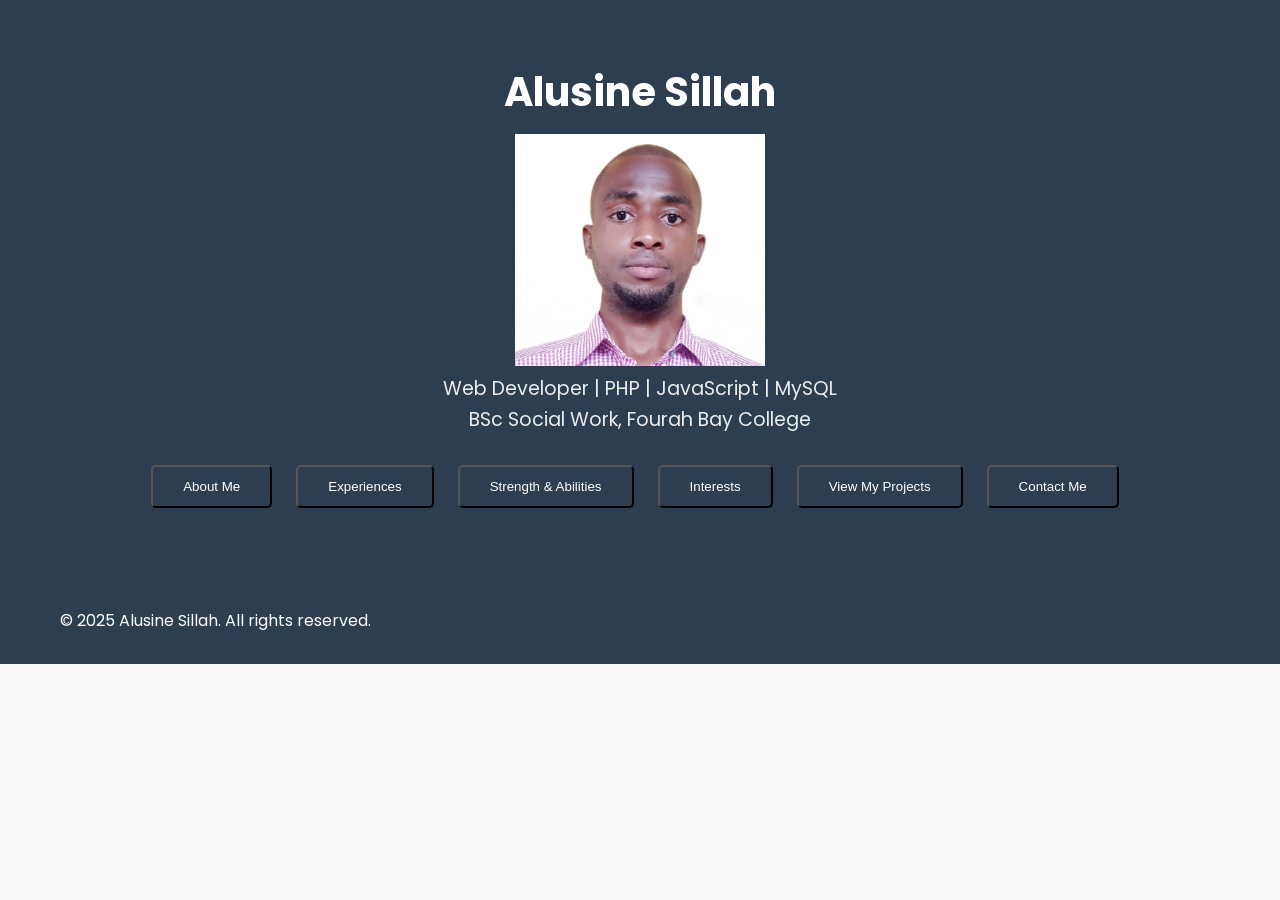
<file: index.html>
<!DOCTYPE html>
<html lang="en">
<head>
    <meta charset="UTF-8">
    <meta name="viewport" content="width=device-width, initial-scale=1.0">
    
    <link rel="stylesheet" href="style.css">
    <!-- Font Awesome for Icons -->
    <link rel="stylesheet" href="https://cdnjs.cloudflare.com/ajax/libs/font-awesome/6.0.0/css/all.min.css">
    
    <!-- Google Fonts-->
    <link href="https://fonts.googleapis.com/css2?family=Poppins:wght@300;400;500;600;700&display=swap" rel="stylesheet">
    <title>Alusine Sillah - Web Developer Portfolio</title>
   
</head>
<body>
    <header>
        <div id="contact" class="container">
            <h1>Alusine Sillah</h1>
            <img style="width: 250px" src="c.v img.png" alt="My Profile">
            <p>Web Developer | PHP | JavaScript | MySQL</p>
            <p>BSc Social Work, Fourah Bay College</p>
            <div style="margin-top: 20px;" style="color:gold">
                <button class="btn" onclick=" document.getElementById('contact').innerHTML =aboutMe() ">About Me</button>
                <button class="btn" onclick=" document.getElementById('contact').innerHTML =workExperience() ">Experiences</button>
               
                <button class="btn" onclick=" document.getElementById('contact').innerHTML =strengthAbilities() ">Strength & Abilities</button>
                <button class="btn" onclick=" document.getElementById('contact').innerHTML =interests() ">Interests</button>
                <button class="btn" onclick=" document.getElementById('contact').innerHTML =openProject() ">View My Projects</button>
                
                <button class="btn" onclick=" document.getElementById('contact').innerHTML =contact() ">Contact Me</button>
                <!--<a href="contact.html" class="btn">Contact Me</a>-->
            </div>
        </div>
    </header>

<script>
     function openProject() {
            const projects =` <!DOCTYPE html>
<html lang="en">
<head>
    <meta charset="UTF-8">
    <meta name="viewport" content="width=device-width, initial-scale=1.0">
    <title>School Management Portal | Demo</title>
    <style>
        * {
            margin: 0;
            padding: 0;
            box-sizing: border-box;
        }

        body {
            font-family: Arial, sans-serif;
            background: #f4f7fc;
            color: black;
            line-height: 1.6;
            padding: 20px;
        }

        .container {
            max-width: 1000px;
            margin: 0 auto;
            background: white;
            padding: 40px;
            border-radius: 12px;
            box-shadow: 0 4px 20px rgba(0,0,0,0.08);
        }

        h1 {
            color: #1a3c6e;
            font-size: 2.2rem;
            margin-bottom: 5px;
        }

        .subtitle {
            color: #666;
            font-size: 1.1rem;
            margin-bottom: 20px;
            border-bottom: 2px solid #e8edf3;
            padding-bottom: 15px;
        }

        .tech-badge {
            display: inline-block;
            background: #e8edf3;
            padding: 5px 14px;
            border-radius: 20px;
            font-size: 0.85rem;
            color: #1a3c6e;
            margin-right: 8px;
            margin-bottom: 10px;
        }

        .status-box {
            background: #e6f7e6;
            border-left: 4px solid #2e7d32;
            padding: 12px 18px;
            border-radius: 6px;
            margin: 15px 0 25px 0;
            font-weight: 500;
            color: black;
        }

        .video-wrapper {
            position: relative;
            padding-bottom: 56.25%;
            height: 0;
            overflow: hidden;
            border-radius: 10px;
            margin: 25px 0;
            background: #000;
        }

        .video-wrapper iframe {
            position: absolute;
            top: 0;
            left: 0;
            width: 100%;
            height: 100%;
            border: 0;
        }

        .section-title {
            font-size: 1.4rem;
            color: black;
            margin: 35px 0 15px 0;
            border-left: 4px solid #1a3c6e;
            padding-left: 15px;
        }

        .feature-grid {
            display: grid;
            grid-template-columns: 1fr 1fr;
            gap: 20px;
            margin: 15px 0;
        }

        .feature-card {
            background: #f8faff;
            padding: 18px 20px;
            border-radius: 8px;
            border: 1px solid #e8edf3;
            color: black;
        }

        .feature-card h4 {
            color: black;
            margin-bottom: 5px;
        }

        .feature-card ul {
            list-style: none;
            padding: 0;
        }

        .feature-card ul li {
            padding: 4px 0 4px 22px;
            background: url('data:image/svg+xml;utf8,<svg xmlns="http://www.w3.org/2000/svg" width="16" height="16" viewBox="0 0 24 24" fill="none" stroke="%232e7d32" stroke-width="3" stroke-linecap="round" stroke-linejoin="round"><polyline points="20 6 9 17 4 12"></polyline></svg>') left center no-repeat;
            background-size: 16px;
        }

        .screenshot-grid {
            display: grid;
            grid-template-columns: repeat(auto-fit, minmax(160px, 1fr));
            gap: 12px;
            margin: 15px 0;
        }

        .screenshot-grid img {
            width: 100%;
            border-radius: 8px;
            border: 1px solid #ddd;
            transition: transform 0.2s;
        }

        .screenshot-grid img:hover {
            transform: scale(1.03);
        }

        .cta-box {
            background: #1a3c6e;
            color: white;
            padding: 30px;
            border-radius: 10px;
            margin-top: 35px;
            text-align: center;
        }

        .cta-box h3 {
            font-size: 1.6rem;
            margin-bottom: 10px;
        }

        .cta-box p {
            font-size: 1.05rem;
            margin-bottom: 20px;
            opacity: 0.9;
        }

        .btn {
            display: inline-block;
            background: dark-blue;
            color: #1a3c6e;
            padding: 12px 32px;
            border-radius: 30px;
            font-weight: bold;
            text-decoration: none;
            margin: 0 8px 10px 8px;
            transition: background 0.2s;
        }

        .btn:hover {
            background: #ffa726;
        }

        .btn-outline {
            background: transparent;
            border: 2px solid white;
            color: white;
        }

        .btn-outline:hover {
            background: white;
            color: #1a3c6e;
        }

        .demo-credentials {
            background: #f0f4f9;
            padding: 12px 18px;
            border-radius: 6px;
            font-family: monospace;
            font-size: 0.95rem;
            margin: 10px 0 20px 0;
            border: 1px dashed #aaa;
        }

        @media (max-width: 700px) {
            .container { padding: 20px; }
            .feature-grid { grid-template-columns: 1fr; }
            h1 { font-size: 1.6rem; }
        }
    </style>
</head>
<body>

<div class="container">

    <!-- Header -->
    <h1>🏫 School Management Portal</h1>
    <div class="subtitle">
        Admin & Teacher Demo — Built with<br>
    
        <span class="tech-badge">PHP 8</span>
        <span class="tech-badge">MySQLi</span>
        <span class="tech-badge">JavaScript</span>
        <span class="tech-badge">phpMyAdmin</span>
        <span class="tech-badge">InfinityFree Hosting</span>
    </div>

    <div class="status-box" style="color:black">
        ✅ <strong>Live & Used</strong> — Currently running with real teachers and students at a Gambian school.
    </div>

    <!-- Demo Video -->
    <h3 class="section-title">📹 Demo Video — Admin & Teacher Features</h3>
    <p style="margin-bottom: 5px; color: #555;">
        This video shows the Admin dashboard, user management, class creation, teacher attendance, and grade entry.
    </p>
   <p> <a href="https://youtu.be/LPpsImKuD94?si=T_mqgyzuhYUz0tdr">Watch Admin Dashboard YouTube demo</a></p>
   <p> <a href="https://youtu.be/xJccMrNDvtk?si=XK8bVmZnrG3pfFEU">Watch teacher Dashboard YouTube demo 1</a></p>
   <p> <a href="https://youtu.be/7N7vFCi9Wr8?si=yM1zaDlSjcwcrBJG">Watch teacher Dashboard YouTube demo 2</a></p>
   <p> <a href="https://youtu.be/8KWx4pEtqPs?si=cL4Us6Io-HEme1hg">Watch Student Dashboard YouTube demo </a></p>
      
      <!--<div class="video-wrapper"> 
        <iframe 
            src="https://www.youtube.com" 
            title="School Portal Demo"
            allow="accelerometer; autoplay; clipboard-write; encrypted-media; gyroscope; picture-in-picture" 
            allowfullscreen>
        </iframe>
    </div>-->

    <!-- Optional: Live Demo Credentials 
    <div class="demo-credentials" style="color:black">
        🔑 <strong>Try it yourself:</strong> 
        <a href="https://myeas-school-portal.kesug.com" target="_blank">Live Demo</a> &nbsp;|&nbsp; 
        Admin: <code>admin@demo.com</code> / <code>password123</code> &nbsp;|&nbsp; 
        Teacher: <code>teacher@demo.com</code> / <code>password123</code>
    </div>-->

    <!-- Features Breakdown -->
    <h3 class="section-title">⚡ Features Demonstrated</h3>
    <div class="feature-grid">
        <div class="feature-card">
            <h4>👑 Admin</h4>
            <ul>
                <li>Dashboard overview (students, teachers, classes)</li>
                <li>Add / manage teachers</li>
                <li>Add / manage students</li>
                <li>Create classes & assign subjects</li>
                <li>View all records in one place</li>
            </ul>
        </div>
        <div class="feature-card">
            <h4>👨‍🏫 Teacher</h4>
            <ul>
                <li>View assigned classes & students</li>
                <li>Take attendance (present/absent) — 1 click</li>
                <li>Enter and update grades per subject</li>
                <li>Automatic term average calculation</li>
                <li>Print class lists</li>
            </ul>
        </div>
    </div>

    <!-- Screenshots 
    <h3 class="section-title">📸 Screenshots</h3>
    <div class="screenshot-grid">
        <img src="screenshots/dashboard.png" alt="Admin Dashboard">
        <img src="screenshots/teachers.png" alt="Manage Teachers">
        <img src="screenshots/attendance.png" alt="Teacher Attendance">
        <img src="screenshots/grades.png" alt="Grade Entry">
        <img src="screenshots/student-list.png" alt="Student List">
    </div>-->

    <!-- Why This Matters -->
    <h3 class="section-title">🎯 Why Schools Choose This</h3>
    <ul style="margin: 10px 0 10px 22px; color: #444;">
        <li><strong>Save time</strong> — Attendance & grading done in 2 minutes instead of 2 hours</li>
        <li><strong>No paper lost</strong> — All records stored securely online</li>
        <li><strong>Role-based access</strong> — Teachers see only their classes, admins see everything</li>
        <li><strong>Customizable</strong> — I adapt it to your school's grading system</li>
        <li><strong>Affordable</strong> — One-time setup, no monthly fees (hosting optional)</li>
    </ul>

    <!-- Call to Action -->
    <div class="cta-box">
        <h3>📞 Get This Portal for Your School</h3>
        <p>
            I can set this up in <strong>few days</strong> with your school name, logo, and colors.<br>
            Training included — your staff will be using it within 1 hour.
        </p>
        <p style="font-size: 1.2rem; font-weight: bold;">
            From D 10,000 one-time
        </p>
        <div>
            <a href="https://wa.me/+2205383270" class="btn" style="background: yellow">💬 WhatsApp Me</a>
            <a href="mailto: alusinesillah33048@gmail.com" class="btn btn-outline">📧 Email Me</a>
        </div>
        <p style="margin-top: 15px; font-size: 0.9rem; opacity: 0.8;">
            Or call me directly: <strong>+2205383270</strong>
        </p>
    </div>

    <!-- Footer -->
    <p style="text-align: center; margin-top: 30px; color: #888; font-size: 0.85rem;">
        Built with raw PHP & MySQLi — no frameworks, no bloat.
    </p>

</div>

</body>
</html>



            
            
            <p>Select To View My</p>
           <button class="btn"><a style="color: white;" href= "https://asillstoremanager.kesug.com/public/index.php" > StoreManager Software</a></button>
           <button class="btn"><a style="color: white;" href= "https://myeas-school-portal.kesug.com" > School Portal </a></button><br>
           <button class="btn"><a style="color: white;" href= "https://supplypro.kesug.com" > B2B Supply</a></button>
           <button class="btn"><a style="color: white;" href= "https://joinosusu.likesyou.org" > Osusu App </a></button><br>
           <button class="btn"><a style="color: white;" href= "https://a-sill-wifi.kesug.com" > Wifi-Hotspot </a></button><br>
           <a style="color:red" href="index.html" >Return</a>
           
           
         `
         return projects;
    };
      function contact() {
      const comment = `<!-- Contact Section -->
<section id="contact" class="contact">
    <div style="color:black" class="container">
        <h2 class="section-title">Get In Touch</h2>
        
        <div class="contact-grid">
            <div class="contact-info">
                <h3>Contact Information</h3>                
                <div class="contact-item">
                    <i class="fas fa-phone"></i>
                    <div>
                        <h4>Phone</h4>
                        <p style="color:black">+220 5383270<br>+220 6927010<br>+232 74381717</p>
                    </div>
                </div>                
                <div class="contact-item">
                    <i class="fas fa-envelope"></i>
                    <div>
                        <h4>Email</h4>
                        <p style="color:black">alusinesillah33048@gmail.com</p>
                    </div>
                </div>                
                <div class="contact-item">
                    <i class="fas fa-map-marker-alt"></i>
                    <div>
                        <h4>Location</h4>
                        <p style="color:black">Bundung Borehole, The Gambia</p>
                    </div>
                </div>              
                <div class="contact-item">
                    <i class="fab fa-github"></i>
                    <div>
                        <h4>GitHub</h4>
                        <p style="color:black"><a style="color:black" href="https://github.com/Alusine-sill" target="_blank">github.com/Alusine-sill</a></p>
                    </div>
                </div>
            </div>           
            <div class="contact-form">
                <h3>Send Me a Message</h3>               
                <!-- UPDATED FORM - Replace your current form with this -->
                <form action="https://api.web3forms.com/submit" method="POST" id="contactForm">
                    
                    <!-- Your Access Key from Web3Forms -->
                    <input type="hidden" name="access_key" value="140f6ab8-1e7c-48fd-bc9e-3e019e5a46e6">
                    
                    <!-- Optional: Set a custom subject -->
                    <input type="hidden" name="subject" value="New message from your website's Portfolio">
                    
                    <!-- Optional: Redirect after success (create a thanks.html page) -->
                     <input type="hidden" name="redirect" value="https://alusine-sill.github.io/Alusine-Sillah.github.io/thanks.html">
                    
                    <!-- Honeypot spam protection (hidden from users) -->
                    <input type="checkbox" name="botcheck" class="hidden" style="display: none;">
                    
                    <div class="form-group">
                        <input type="text" name="name" placeholder="Your Name" required>
                    </div>
                    
                    <div class="form-group">
                        <input type="email" name="email" placeholder="Your Email Address" required>
                    </div>
                    
                    <div class="form-group">
                        <input type="text" name="phone" placeholder="Your Phone (optional)">
                    </div>
                    
                    <div class="form-group">
                        <textarea name="message" placeholder="Your Message" rows="5" required></textarea>
                    </div>
                    
                    <!-- Simple CAPTCHA (helps prevent spam) -->
                    <div class="h-captcha" data-captcha="true"></div>
                    
                    <button type="submit" class="btn btn-primary" id="submit-btn">
                        Send Message
                    </button>
                    
                    <!-- Success message will appear here -->
                    <div id="form-status" style="margin-top: 20px;"></div>
                </form>
                <!-- End of updated form -->
                
            </div>
        </div>
    </div>
</section>                       
<a style="color:gold" href="index.html"> GO-BACK</a> 
`;
      return comment;
    };   
       function aboutMe() {
        const detail = `<section class="section">
        <div>
           <button style="background:gold; color:dark-blue" class="btn" onclick=" document.getElementById('aboutMe').innerHTML =technicalSkills() ">My Technical Skills</button>
           <button style="background:gold; color:dark-blue" class="btn" onclick=" document.getElementById('aboutMe').innerHTML =Trainnings() ">Trainning and Quality Assurance Highlights</button> 
           <button style="color:white" class="btn" onclick=" document.getElementById('aboutMe').innerHTML =openProject() ">My Project</button>
           <button style="background:gold; color:dark-blue" class="btn" onclick=" document.getElementById('aboutMe').innerHTML =education() ">Educational History</button>  
        </div>         
        <div style="color:black" class="contact-info">
        
            <div id="aboutMe">         
             <H2> ABOUT ME </H2>   
            <p   style="text-align: center; max-width: 800px; margin: auto;color: black">
           A highly motivated and solutions-focused Web Developer with a solid academic foundation in Social Work from Fourah Bay College, University of Sierra Leone, and practical teaching experience. Over the past, I have engaged in intensive, self-directed learning to master web development technologies, culminating in the successful creation of a fully functional, database-driven school portal currently deployed and running on InfinityFree.</p>
            <p style="text-align: center; max-width: 800px; margin: auto;color: black" >
            My unique background combines the empathy, communication skills, and community understanding gained from my Social Work degree with the technical rigor of programming. My current role as an educator at Muhammad Yadalleu English and Arabic School has further strengthened my ability to understand user needs, communicate complex ideas clearly, and manage multiple responsibilities effectively.</p>
            <p style="text-align: center; max-width: 800px; margin: auto;color: black" >
            I am now seeking an opportunity to transition into the technology sector in The Gambia, where I can apply this rare blend of human-centered understanding and technical capability to support IT infrastructure, digital transformation, and operational efficiency of forward-thinking organizations.</p>
           <div class="contact-info">
                        <div style="color:black" class="contact-info">
                            <i class="fas fa-code"></i>
                            <span>10+ Months Coding</span>
                        </div>
                        <div style="color:black" class="highlight">
                            <i class="fas fa-database"></i>
                            <span>Full-Stack Developer</span>
                        </div>
                        <div style="color:black" class="highlight">
                            <i class="fas fa-chalkboard-teacher"></i>
                            <span>Educator since 2023</span>
                        </div>
                        <div style="color:black" class="highlight">
                            <i class="fas fa-university"></i>
                            <span>BSc Social Work</span>
                        </div>
                    </div>
                </div>
            </div>
        </div>
            
            
    </section>
    <a style="color:gold" href="index.html"> GO-BACK</a>` ;
        return detail;
       };
      function technicalSkills() {
        const skills = `<section class="section">
        <div class="container">
            <h2><i class="fas fa-users"></i>Technical Development Skills</h2>
            <div class="skills">            
                <div class="skills">            
                <span class="skill-tag">HTML5</span> 
                <span class="skill-tag">CSS3</span>                
                <span class="skill-tag">JavaScript</span>               
                <span class="skill-tag">PHP</span>       
                <span class="skill-tag">MySQL</span>             
                <span class="skill-tag">Git & GitHub</span>
                <span class="skill-tag">Responsive Design</span>
                <span class="skill-tag">AI-Assisted Development</span>         
            </div>  
            </div> 
            <!-- Professional Skills -->
            <div style="color:black" class="container">
                <h3><i class="fas fa-users"></i>Professional & Transferable Skills</h3>
                <div class="skills">
                    <span class="skill-tag">Communication</span>
                    <span class="skill-tag">Problem-Solving</span>
                    <span class="skill-tag">Project Management</span>
                    <span class="skill-tag">Interpersonal</span>
                    <span class="skill-tag">Needs Assessment</span>
                    <span class="skill-tag">Teaching & Mentoring</span>
                    <span class="skill-tag">Adaptability</span>
                    <span class="skill-tag">Time Management</span>
                    <span class="skill-tag">Analytical Thinking</span>
                    <span class="skill-tag">Client-Centered Approach</span>
                </div>
            </div>
        </div>
        </div>      
    </section>
     <button style="color:blue" onclick=" document.getElementById('contact').innerHTML =aboutMe() ">RETURN</button>
    ` ;
        return skills;
       };
       function Trainnings(){
           const trainning =` <h3>TRAINING & QUALITY ASSURANCE HIGHLIGHTS</h3>

<p>Demonstrated through Teaching and Social Work Experience</p>
<div>
<table>
<tr> 
<th> Skill </th>	
<th>Application</th>	
<th>Evidence</th> 
</tr>
<tr>
<td>Training Material Development </td>
<td>Created lesson plans, teaching resources, and instructional content for diverse learners</td>
<td>Muhammad Yadalieu School (2023-present)</td>
</tr>
<tr> 
<td>Performance Monitoring</td>
<td>Assessed student progress through tests, assignments, and observations</td>
<td>Teaching role</td>
</tr>
<tr>
<td>Feedback Delivery</td>
<td>Provided constructive feedback to students and parents regularly</td>
<td>Teaching role</td>
</tr>
<tr>
<td>Record Keeping</td>
<td>Maintained accurate attendance and performance records</td>
<td>Teaching role</td>
</tr>
<tr>
<td>Case Management</td>
<td>Managed multiple client cases simultaneously</td>
<td>Don Bosco Fambul</td>
</tr>
<tr>
<td>Client Needs Assessment</td>
<td>Evaluated client situations and developed appropriate interventions</td>
<td>Social Work training</td>
</tr>
<tr>
<td>Digital Tool Proficiency</td>
<td>Built custom web applications, proficient in Google Docs, Excel, and online tools</td>
<td>School Portal Project</td>
</tr>
<tr>
<td>Communication</td>
<td>Clear verbal and written communication in English and local languages</td>
<td>All roles</td>
</tr>
</table>
</div>
`;
           return trainning;
       };
       function projects() {
        const project = `<section class="section">
                     <p style="color:black">Featured Project</p>
            <div style="color:black" class="project-card">
                <h3>School Management Portal</h3>
                <p><strong>Technologies:</strong> PHP, MySQL, JavaScript, HTML/CSS</p>
                <p>A comprehensive web application for managing school operations including student records, user authentication, and administrative dashboards. Cuts student record retrieval from 10 minutes to 10 seconds.</p>
                <p>A fully functional, database-driven web application designed to streamline core administrative tasks for educational institutions. This flagship project represents the culmination of my first year of intensive web development study, demonstrating end-to-end development capabilities.</p> 
                        <h4>Key Modules Developed:</h4>
                        <ul>
                            <li><strong>Secure User Authentication:</strong> Role-based access for Admin, Teacher, Parents, and Students using PHP sessions</li>
                            <li><strong>Student Database Management:</strong> Full CRUD operations with MySQL database</li>
                            <li><strong>Dynamic Interface:</strong> Responsive design working on desktop and mobile</li>
                        </ul>                        
                        <div class="project-links">


                       <h3>StoreManager – Inventory Management System</h3>
                <p><strong>Technologies:</strong> PHP, MySQL, JavaScript, HTML/CSS, Font Awesome</p>
                <p>A comprehensive web application for managing retail operations including inventory tracking, sales processing, expense management, and multi-user authentication. A retail management system with built-in recurring billing—turn your store into a subscription business in 1 day.Shows you exact daily profit/loss so you know which products to restock.</p>
                <p>A fully functional, database-driven inventory management system designed to streamline core business operations for small to medium retail stores. This project demonstrates end-to-end development capabilities including responsive design, secure authentication, and complex data relationships.

</p> 
                        <h4>Key Modules Developed:</h4>
                        <ul>
                            <li><strong>Secure User Authentication:</strong>Role-based access for Admin and Attendant with PHP sessions and password hashing </li>
                            <li><strong>Store Database Management:</strong> Full CRUD operations with MySQL database</li>
                            <li><strong>Sales Processing:</strong>Transaction recording with automatic receipt generation and customer history tracking </li>

                             <li><strong>Expense & Capital Tracking:</strong>Business expense categorization and profit/loss calculation</li>
                            <li><strong>Customer Management: </strong>Store customer profiles with purchase history for loyalty tracking </li>
                            <li><strong>Subscription System:</strong> Tiered access (Basic, Pro, Enterprise) with feature-based restrictions</li>
                        </ul>                        
                        <div class="project-links">           
                        </ul>                        
                        <div class="project-links">           


                             <div id="loginSample"></div>
    <!-- use toggle button -->
<button onclick="toggleLoginSample()" style="
    background-color: #2ecc71;
    color: white;
    border: none;
    padding: 10px 20px;
    border-radius: 5px;
    cursor: pointer;
    margin-top: 10px;
    margin-left: 10px;
">
    Toggle Sample Login
</button><br>
                           <a href="https://asillstoremanager.kesug.com/public/index.php" target="_blank" class="btn btn-primary">
                                <i class="fas fa-external-link-alt"></i> View Live Project
                            </a><br> 
                            <div class="project-image">
                        <!-- Add screenshot of your portal here -->
                        <img style="length:100px;width:250px" src="AsillStoreManager.png" alt="School Portal Screenshot">
                    </div>                     
                            
                            <!--<a href="https://github.com/Alusine-sill/school-portal" target="_blank" class="btn btn-secondary">
                                <i class="fab fa-github"></i> View Code
                            </a>--> 
                            <a href="https://supplypro.kesug.com" target="_blank" class="btn btn-primary">
                                <i class="fas fa-external-link-alt"></i> View Live Project
                            </a><br>
                            <a href="https://joinosusu.likesyou.org" target="_blank" class="btn btn-primary">
                                <i class="fas fa-external-link-alt"></i> View Live Project
                            </a><br>
                            <a href="https://a-sill-wifi.kesug.com" target="_blank" class="btn btn-primary">
                                <i class="fas fa-external-link-alt"></i> View Live Project
                            </a><br>
                    <a href="https://myeas-school-portal.kesug.com" target="_blank" class="btn btn-primary">
                                <i class="fas fa-external-link-alt"></i> View Live Project
                            </a><br>
                <div class="project-image">
                        <!-- Add screenshot of your portal here -->
                        <img style="length:100px;width:250px" src="Screenshot.jpg" alt="School Portal Screenshot">
                    </div>                     
        <button style="color:blue" onclick=" document.getElementById('contact').innerHTML =aboutMe() ">RETURN</button>
    </section>     
    ` ;
        return project;
       };
       function education() {
        const degree = `<section id="education" class="education">
        <div style="color:black" class="container">
            <h2 class="section-title">Education & Certifications</h2>
            
            <div class="education-grid">
                <!-- University -->
                <div class="education-card">
                    <div class="edu-icon"><i class="fas fa-university"></i></div>
                    <h3>Bachelor of Science in Social Work</h3>
                    <h4>Fourah Bay College, University of Sierra Leone</h4>
                    <p class="edu-date">Graduated: 2017/2018</p>
                    <p><strong>Relevant Coursework:</strong> Sociology, Psychology, Community Development, Social Research Methods, Counseling Skills</p>
                </div>

                 <div class="education-grid">
                <!-- University -->
                <div class="education-card">
                    <div class="edu-icon"><i class="fas fa-university"></i></div>
                    <h3>Certificate Of Excellence</h3>
                    <h4>Muhammad Yadalieu English And Arabic School</h4>
                    <p class="edu-date">In recognition of outstanding teaching skills to help students build confidence in reading writing and speaking English in the Upper Basic School </p>
                    
                </div>
                
                <!-- Allamal Certificate -->
                <div class="education-card featured-cert">
                    <div class="edu-icon"><i class="fas fa-certificate"></i></div>
                    <h3>Certificate in Computer Software Applications</h3>
                    <h4>Allawalie Computer Training School | Shell Kissy, Sierra Leone</h4>
                    <p class="edu-date">January 2016 - July 2017 (18-month program)</p>
                    
                    <div class="cert-details">
                        <h5>Software Programs Completed:</h5>
                        <ul>
                            <li><strong>MS-Windows:</strong> File management, system navigation</li>
                            <li><strong>MS-Word:</strong> Document creation, formatting, mail merge</li>
                            <li><strong>MS-Excel:</strong> Formulas (SUM, VLOOKUP, HLOOKUP, XLOOKUP, INDEX MATCH) - where my programming interest sparked!</li>
                            <li><strong>MS-Access:</strong> Database concepts, tables, queries - foundation for MySQL</li>
                            <li><strong>MS-Publisher:</strong> Basic design layouts</li>
                            <li><strong>Internet & Email:</strong> Online research skills</li>
                        </ul>
                    </div>
                </div>
                
                <!-- Secondary -->
                <div class="education-card">
                    <div class="edu-icon"><i class="fas fa-school"></i></div>
                    <h3>West Africa Senior Secondary Education Certificate</h3>
                    <h4>Christ The King College, Sierra Leone</h4>
                    <p class="edu-date">2012</p>
                    <p><strong>Subjects:</strong> Mathematics, English Language, Economics, Government, History</p>
                </div>
            </div>
            
            <!-- Additional Training -->
            <div class="additional-training">
                <h3>Additional Training</h3>
                <div class="training-grid">
                    <div class="training-item">
                        <span class="year">2024</span>
                        <span class="course">HTML, CSS, JavaScript, PHP</span>
                        <span class="platform">FreeCodeCamp, W3Schools, Bro Code YouTube</span>
                    </div>
                    <div class="training-item">
                        <span class="year">2024-2025</span>
                        <span class="course">AI-Assisted Development</span>
                        <span class="platform">DeepSeek, ChatGPT</span>
                    </div>
                </div>
            </div>
        </div>
    </section>
     <button style="color:blue" onclick=" document.getElementById('contact').innerHTML =aboutMe() ">RETURN</button>
    ` ;
        return degree;
       };
     function workExperience() {
       const experience = `<section id="experience" class="experience">
        <div style="color:black" class="contact-info">
            <h2 class="section-title">Work Experience</h2>
            
            <div class="timeline">
                <!-- Teaching Experience -->
                <div class="timeline-item">
                    <div class="timeline-dot"></div>
                    <div class="timeline-date">2023 - Present</div>
                    <div class="timeline-content">
                        <h3>Senior Teacher</h3>
                        <h4>Muhammad Yadalleu English and Arabic School</h4>
                        <ul>
                            <li>Plan and deliver engaging lessons according to school curriculum</li>
                            <li>Develop teaching materials and assess student progress</li>
                            <li>Maintain accurate student records and communicate with parents</li>
                            <li>Integrated basic computer literacy into lessons</li>
                            <li>Assisted school administration with digital record-keeping</li>
                        </ul>
                    </div>
                </div>
                
                <!-- Social Work Internship -->
                <div class="timeline-item">
                    <div class="timeline-dot"></div>
                    <div class="timeline-date">2017-2018</div>
                    <div class="timeline-content">
                        <h3>Social Work Intern</h3>
                        <h4>Don Bosco Fambul (Child Protective Agency), Sierra Leone</h4>
                        <ul>
                            <li>Managed multiple case files including counseling, family tracing, education, rehabilitation, and reunification</li>
                            <li>Conducted psycho-therapy sessions with clients</li>
                            <li>Collaborated with multidisciplinary teams for client welfare</li>
                        </ul>
                    </div>
                </div>
            </div>
            
            <!-- Independent Learning Section -->
            <div class="learning-journey">
                <h3>Independent Web Developer (Self-Taught)</h3>
                <p>Intensive self-study program: 10+ hours weekly alongside full-time teaching</p>
                
                <div class="learning-grid">
                    <div class="learning-phase">
                        <h4>Months 1-2</h4>
                        <p><strong>HTML, CSS, JavaScript Basics</strong></p>
                        <p>FreeCodeCamp, W3Schools, YouTube</p>
                    </div>
                    <div class="learning-phase">
                        <h4>Months 3-4</h4>
                        <p><strong>PHP Fundamentals</strong></p>
                        <p>Documentation, online courses, AI assistance</p>
                    </div>
                    <div class="learning-phase">
                        <h4>Months 5-6</h4>
                        <p><strong>MySQL Database</strong></p>
                        <p>Database design, complex queries</p>
                    </div>
                    <div class="learning-phase">
                        <h4>Months 7-8</h4>
                        <p><strong>Full-Stack Development</strong></p>
                        <p>Started building school portal</p>
                    </div>
                    <div class="learning-phase">
                        <h4>Months 9-10</h4>
                        <p><strong>Advanced Features, Deployment</strong></p>
                        <p>Completed and launched live project</p>
                    </div>
                </div>
            </div>
        </div>
    </section>
  <a style="color:gold" href="index.html"> GO-BACK</a> 
       `;
        return experience;
     };
    function strengthAbilities(){
        const strength = ` <section class="strengths">
        <div style="color:black" class="contact-info">
            <h2 class="section-title">Strengths & Personal Abilities</h2>
            
            <div class="strengths-grid">
                <div class="strength-card">
                    <i class="fas fa-rocket"></i>
                    <h4>Self-Motivated</h4>
                    <p>Learned complex technical skills independently while working full-time</p>
                </div>
                <div class="strength-card">
                    <i class="fas fa-persist"></i>
                    <h4>Persistent</h4>
                    <p>Successfully debugged challenging code issues without giving up</p>
                </div>
                <div class="strength-card">
                    <i class="fas fa-sync-alt"></i>
                    <h4>Adaptable</h4>
                    <p>Transitioned from Social Work to technology</p>
                </div>
                <div class="strength-card">
                    <i class="fas fa-search"></i>
                    <h4>Detail-Oriented</h4>
                    <p>Careful attention to code syntax and database relationships</p>
                </div>
                <div class="strength-card">
                    <i class="fas fa-hands"></i>
                    <h4>Practical Learner</h4>
                    <p>Learns best by building real projects</p>
                </div>
                <div class="strength-card">
                    <i class="fas fa-puzzle-piece"></i>
                    <h4>Problem-Solver</h4>
                    <p>Approaches challenges systematically</p>
                </div>
                <div class="strength-card">
                    <i class="fas fa-clock"></i>
                    <h4>Reliable</h4>
                    <p>Consistent in meeting deadlines</p>
                </div>
                <div class="strength-card">
                    <i class="fas fa-comments"></i>
                    <h4>Good Communicator</h4>
                    <p>Enhanced by teaching experience</p>
                </div>
                <div class="strength-card">
                    <i class="fas fa-heart"></i>
                    <h4>Empathetic</h4>
                    <p>Understands user needs from social work background</p>
                </div>
                <div class="strength-card">
                    <i class="fas fa-dumbbell"></i>
                    <h4>Hardworking</h4>
                    <p>Balances multiple responsibilities effectively</p>
                </div>
            </div>
        </div>
    </section>
   <a style="color:gold" href="index.html"> GO-BACK</a>     
        `;
        return strength;
    };

    function interests(){
        const interest = `<section class="interests">
        <div style="color:black" class="contact-info">
            <h2 class="section-title">Interests & Passions</h2>
            
            <div class="interests-content">
                <div class="interests-text">
                    <p>I am passionate about the intersection of <strong>technology and social impact</strong>. I am keen to explore how web and mobile solutions can address local challenges especially in education, healthcare, and community development within The society.</p>
                    
                    <div class="interest-tags">
                        <span class="interest-tag"><i class="fas fa-heart"></i> Tech for Social Impact.</span>
                        <span class="interest-tag"><i class="fas fa-hand-holding-heart"></i> Volunteering.</span>
                        <span class="interest-tag"><i class="fas fa-laptop"></i> Coding & Technology.</span>
                        <span class="interest-tag"><i class="fas fa-book"></i> Reading.</span>
                        <span class="interest-tag"><i class="fas fa-chalkboard"></i> Teaching & Mentoring.</span>
                        <span class="interest-tag"><i class="fas fa-futbol"></i> Music/Sports.</span>
                        <span class="interest-tag"><i class="fas fa-users"></i> Community Engagement.</span>
                        <span class="interest-tag"><i class="fas fa-graduation-cap"></i> Lifelong Learning.</span>
                    </div>
                    
                    <p class="volunteer-note">Open to volunteering my technical skills for community-based projects or non-profits to gain further experience and contribute to local development.</p>
                </div>
            </div>
        </div>
    </section>
   <a style="color:gold" href="index.html"> GO-BACK</a>           
        `;
        return interest;
        
    };
   
    </script>
    
    <footer>
        <div class="container">
            <p>&copy; 2025 Alusine Sillah. All rights reserved.</p>
        </div>
    </footer>
      <!-- JavaScript -->
    <script src="script.js"></script>
    <!-- Add this before closing body tag -->
<script src="https://web3forms.com/client/script.js" async defer></script>

<script>
    // Optional: Handle form submission with custom success message
    document.getElementById('contactForm').addEventListener('submit', function(e) {
        e.preventDefault(); // Prevent default form submission
        
        const form = e.target;
        const formData = new FormData(form);
        const submitBtn = document.getElementById('submit-btn');
        const statusDiv = document.getElementById('form-status');
        
        // Show loading state
        submitBtn.textContent = 'Sending...';
        submitBtn.disabled = true;
        
        // Submit via fetch
        fetch(form.action, {
            method: 'POST',
            body: formData
        })
        .then(response => response.json())
        .then(data => {
            if (data.success) {
                // Success!
                statusDiv.innerHTML = '<p style="color: green; font-weight: bold;">✓ Thank you! Your message has been sent. I\'ll get back to you soon.</p>';
                form.reset(); // Clear the form
            } else {
                // Error
                statusDiv.innerHTML = '<p style="color: red;">❌ Something went wrong. Please try again or email me directly.</p>';
            }
        })
        .catch(error => {
            statusDiv.innerHTML = '<p style="color: red;">❌ Network error. Please check your connection and try again.</p>';
        })
        .finally(() => {
            // Reset button
            submitBtn.textContent = 'Send Message';
            submitBtn.disabled = false;
            
            // Hide success message after 10 seconds
            setTimeout(() => {
                statusDiv.innerHTML = '';
            }, 10000);
        });
    });
</script>
</body>
</html>
</file>
<file: style.css>
* {
            margin: 0;
            padding: 0;
            box-sizing: border-box;
        }
        body {
            font-family: 'Segoe UI', Tahoma, Geneva, Verdana, sans-serif;
            line-height: 1.6;
            color: #333;
            background: #f4f4f4;
        }
        .container {
            max-width: 1100px;
            margin: auto;
            padding: 0 20px;
        }
        header {
            background: #2c3e50;
            color: white;
            padding: 60px 0;
            text-align: center;
        }
        header h1 {
            font-size: 2.5em;
            margin-bottom: 10px;
        }
        header p {
            font-size: 1.2em;
            opacity: 0.9;
        }
        .section {
            padding: 40px 0;
            border-bottom: 1px solid #ddd;
        }
        .section h2 {
            text-align: center;
            margin-bottom: 30px;
            color: #2c3e50;
        }
        .project-card {
            background: white;
            border-radius: 8px;
            padding: 20px;
            margin-bottom: 20px;
            box-shadow: 0 2px 5px rgba(0,0,0,0.1);
        }
        .project-card h3 {
            color: #2c3e50;
            margin-bottom: 10px;
        }
        .project-card a {
            display: inline-block;
            margin-top: 10px;
            color: #3498db;
            text-decoration: none;
        }
        .project-card a:hover {
            text-decoration: underline;
        }
        .skills {
            display: flex;
            flex-wrap: wrap;
            gap: 10px;
            justify-content: center;
        }
        .skill-tag {
            background: #3498db;
            color: white;
            padding: 8px 16px;
            border-radius: 20px;
            font-size: 0.9em;
        }
        .contact-info {
            text-align: center;
            background: #ecf0f1;
            padding: 20px;
            border-radius: 8px;
        }
       .contact-info p {
            margin: 10px 0;
        }
        .btn {
            display: inline-block;
            background: #2c3e50;
            color: white;
            padding: 10px 20px;
            text-decoration: none;
            border-radius: 5px;
            margin: 10px 5px;
        }
        .btn:hover {
            background: #34495e;
        }
        footer {
            background: #2c3e50;
            color: white;
            text-align: center;
            padding: 20px 0;
        }
        .p{
            color : black;
        }

/* ===== RESET & BASE STYLES ===== */
   {
    margin: 0;
    padding: 0;
    box-sizing: border-box;
}

:root {
    --primary-color: #2c3e50;
    --secondary-color: #3498db;
    --accent-color: #e74c3c;
    --light-color: #ecf0f1;
    --dark-color: #2c3e50;
    --text-color: #333;
    --text-light: #7f8c8d;
    --white: #fff;
    --shadow: 0 2px 10px rgba(0,0,0,0.1);
    --transition: all 0.3s ease;
}

body {
    font-family: 'Poppins', sans-serif;
    line-height: 1.6;
    color: var(--text-color);
    background-color: #f9f9f9;
}

.container {
    max-width: 1200px;
    margin: 0 auto;
    padding: 0 20px;
}

section {
    padding: 80px 0;
}

.section-title {
    font-size: 2.5rem;
    font-weight: 600;
    text-align: center;
    margin-bottom: 50px;
    position: relative;
    color: var(--primary-color);
}

.section-title::after {
    content: '';
    display: block;
    width: 80px;
    height: 4px;
    background: var(--secondary-color);
    margin: 15px auto 0;
    border-radius: 2px;
}

/*===== NAVIGATION ===== */
.navbar {
    background: var(--white);
    box-shadow: var(--shadow);
    position: fixed;
    width: 100%;
    top: 0;
    z-index: 1000;
    padding: 15px 0;
}

.navbar .container {
    display: flex;
    justify-content: space-between;
    align-items: center;
}

.logo a {
    font-size: 1.8rem;
    font-weight: 700;
    color: var(--primary-color);
    text-decoration: none;
}

.nav-menu {
    display: flex;
    list-style: none;
    gap: 30px;
}

.nav-menu a {
    color: var(--text-color);
    text-decoration: none;
    font-weight: 500;
    transition: var(--transition);
    position: relative;
}

.nav-menu a:hover {
    color: var(--secondary-color);
}

.nav-menu a::after {
    content: '';
    position: absolute;
    bottom: -5px;
    left: 0;
    width: 0;
    height: 2px;
    background: var(--secondary-color);
    transition: var(--transition);
}

.nav-menu a:hover::after {
    width: 100%;
}

.hamburger {
    display: none;
    flex-direction: column;
    cursor: pointer;
}

.hamburger span {
    width: 25px;
    height: 3px;
    background: var(--primary-color);
    margin: 3px 0;
    transition: var(--transition);
}

/* ===== HERO SECTION ===== */
.hero {
    background: linear-gradient(135deg, var(--primary-color), var(--secondary-color));
    color: var(--white);
    padding: 120px 0 80px;
    margin-top: 70px;
}

.hero-content {
    display: grid;
    grid-template-columns: 1fr 1fr;
    gap: 50px;
    align-items: center;
}

.hero-text h1 {
    font-size: 3.5rem;
    font-weight: 700;
    margin-bottom: 10px;
    animation: fadeInUp 1s ease;
}

.hero-text h2 {
    font-size: 1.8rem;
    font-weight: 400;
    margin-bottom: 20px;
    animation: fadeInUp 1s ease 0.2s both;
}

.hero-text p {
    font-size: 1.2rem;
    margin-bottom: 30px;
    animation: fadeInUp 1s ease 0.4s both;
}

.hero-buttons {
    animation: fadeInUp 1s ease 0.6s both;
}

.btn {
    display: inline-block;
    padding: 12px 30px;
    border-radius: 5px;
    text-decoration: none;
    font-weight: 500;
    transition: var(--transition);
    margin-right: 15px;
}

.btn-primary {
    background: var(--white);
    color: var(--primary-color);
}

.btn-primary:hover {
    transform: translateY(-3px);
    box-shadow: 0 5px 15px rgba(0,0,0,0.2);
}

.btn-secondary {
    background: transparent;
    color: var(--white);
    border: 2px solid var(--white);
}

.btn-secondary:hover {
    background: var(--white);
    color: var(--primary-color);
    transform: translateY(-3px);
}

.hero-image img {
    width: 100%;
    max-width: 400px;
    border-radius: 50%;
    border: 5px solid var(--white);
    box-shadow: var(--shadow);
    animation: fadeIn 1s ease;
}

/* ===== PERSONAL DETAILS BAR ===== */
.personal-details-bar {
    background: var(--white);
    padding: 20px 0;
    box-shadow: var(--shadow);
}

.details-grid {
    display: grid;
    grid-template-columns: repeat(auto-fit, minmax(180px, 1fr));
    gap: 20px;
}

.detail-item {
    display: flex;
    align-items: center;
    gap: 10px;
    color: var(--text-color);
}

.detail-item i {
    color: var(--secondary-color);
    font-size: 1.2rem;
    width: 20px;
}

.detail-item a {
    color: var(--text-color);
    text-decoration: none;
}

.detail-item a:hover {
    color: var(--secondary-color);
}

/* ===== ABOUT SECTION ===== */
.about-content {
    max-width: 900px;
    margin: 0 auto;
}

.about-text p {
    margin-bottom: 20px;
    font-size: 1.1rem;
}

.about-highlights {
    display: grid;
    grid-template-columns: repeat(auto-fit, minmax(200px, 1fr));
    gap: 20px;
    margin-top: 40px;
}

.highlight {
    display: flex;
    align-items: center;
    gap: 15px;
    padding: 20px;
    background: var(--white);
    border-radius: 8px;
    box-shadow: var(--shadow);
}

.highlight i {
    font-size: 2rem;
    color: var(--secondary-color);
}

 /*===== SKILLS SECTION ===== */
.skills {
    background: var(--white);
}

.skills-category {
    margin-bottom: 40px;
}

.skills-category h3 {
    font-size: 1.5rem;
    margin-bottom: 25px;
    color: var(--primary-color);
    display: flex;
    align-items: center;
    gap: 10px;
}

.skills-category h3 i {
    color: var(--secondary-color);
}

.skills-grid {
    display: grid;
    grid-template-columns: repeat(auto-fit, minmax(300px, 1fr));
    gap: 25px;
}

.skill-item {
    margin-bottom: 15px;
}

.skill-header {
    display: flex;
    justify-content: space-between;
    margin-bottom: 8px;
}

.progress-bar {
    width: 100%;
    height: 10px;
    background: var(--light-color);
    border-radius: 5px;
    overflow: hidden;
}

.progress {
    height: 100%;
    background: linear-gradient(90deg, var(--secondary-color), var(--accent-color));
    border-radius: 5px;
    transition: width 1s ease;
}

.tools-grid {
    display: flex;
    flex-wrap: wrap;
    gap: 15px;
}

.tool-tag {
    background: var(--light-color);
    padding: 8px 20px;
    border-radius: 25px;
    font-size: 0.95rem;
    color: var(--text-color);
    transition: var(--transition);
}

.tool-tag:hover {
    background: var(--secondary-color);
    color: var(--white);
    transform: translateY(-2px);
}

.professional-skills {
    display: flex;
    flex-wrap: wrap;
    gap: 15px;
}

.prof-skill {
    background: var(--white);
    border: 2px solid var(--secondary-color);
    color: var(--secondary-color);
    padding: 8px 20px;
    border-radius: 25px;
    font-weight: 500;
    transition: var(--transition);
}

.prof-skill:hover {
    background: var(--secondary-color);
    color: var(--white);
    transform: translateY(-2px);
}

/* ===== PROJECTS SECTION ===== */
.featured-project {
    background: var(--white);
    border-radius: 10px;
    box-shadow: var(--shadow);
    padding: 40px;
    position: relative;
    overflow: hidden;
}

.project-badge {
    position: absolute;
    top: 20px;
    right: -35px;
    background: var(--accent-color);
    color: var(--white);
    padding: 8px 40px;
    transform: rotate(45deg);
    font-weight: 600;
    font-size: 0.9rem;
}

.featured-project h3 {
    font-size: 2rem;
    margin-bottom: 15px;
    color: var(--primary-color);
}

.project-tech {
    display: flex;
    flex-wrap: wrap;
    gap: 10px;
    margin-bottom: 25px;
}

.project-tech span {
    background: var(--light-color);
    padding: 5px 15px;
    border-radius: 20px;
    font-size: 0.9rem;
    font-weight: 500;
}

.project-content {
    display: grid;
    grid-template-columns: 1fr 1fr;
    gap: 30px;
    align-items: start;
}

.project-description h4 {
    font-size: 1.3rem;
    margin: 20px 0 10px;
    color: var(--primary-color);
}

.project-description ul {
    list-style-position: inside;
    margin-bottom: 20px;
}

.project-description li {
    margin-bottom: 8px;
}

.project-links {
    margin-top: 25px;
}

.project-image img {
    width: 100%;
    border-radius: 8px;
    box-shadow: var(--shadow);
}

/* ===== EXPERIENCE SECTION ===== */
.timeline {
    position: relative;
    max-width: 800px;
    margin: 0 auto;
}

.timeline::before {
    content: '';
    position: absolute;
    left: 50%;
    transform: translateX(-50%);
    width: 2px;
    height: 100%;
    background: var(--secondary-color);
}

.timeline-item {
    position: relative;
    margin-bottom: 50px;
}

.timeline-dot {
    position: absolute;
    left: 50%;
    transform: translateX(-50%);
    width: 20px;
    height: 20px;
    background: var(--secondary-color);
    border: 4px solid var(--white);
    border-radius: 50%;
    z-index: 1;
}

.timeline-date {
    position: absolute;
    left: 50%;
    transform: translateX(-50%);
    top: -30px;
    background: var(--secondary-color);
    color: var(--white);
    padding: 5px 15px;
    border-radius: 20px;
    font-weight: 600;
    font-size: 0.9rem;
}

.timeline-content {
    position: relative;
    width: calc(50% - 50px);
    padding: 20px;
    background: var(--white);
    border-radius: 8px;
    box-shadow: var(--shadow);
}

.timeline-item:nth-child(odd) .timeline-content {
    left: 0;
}

.timeline-item:nth-child(even) .timeline-content {
    left: 50%;
    margin-left: 50px;
}

.timeline-content h3 {
    font-size: 1.3rem;
    margin-bottom: 5px;
    color: var(--primary-color);
}

.timeline-content h4 {
    font-size: 1rem;
    color: var(--text-light);
    margin-bottom: 15px;
}

.timeline-content ul {
    list-style-type: disc;
    list-style-position: inside;
}

.timeline-content li {
    margin-bottom: 5px;
}

/*==== Learning Journey =====*/
.learning-journey {
    margin-top: 60px;
}

.learning-journey h3 {
    font-size: 1.8rem;
    text-align: center;
    margin-bottom: 10px;
    color: var(--primary-color);
}

.learning-journey > p {
    text-align: center;
    margin-bottom: 30px;
    color: var(--text-light);
}

.learning-grid {
    display: grid;
    grid-template-columns: repeat(auto-fit, minmax(200px, 1fr));
    gap: 20px;
}

.learning-phase {
    background: var(--white);
    padding: 20px;
    border-radius: 8px;
    box-shadow: var(--shadow);
    text-align: center;
    transition: var(--transition);
}

.learning-phase:hover {
    transform: translateY(-5px);
    box-shadow: 0 5px 20px rgba(0,0,0,0.15);
}

.learning-phase h4 {
    color: var(--secondary-color);
    margin-bottom: 10px;
    font-size: 1.1rem;
}

.learning-phase p {
    font-size: 0.95rem;
    color: var(--text-light);
}

.learning-phase strong {
    color: var(--primary-color);
}

/*===== EDUCATION SECTION ===== */
.education-grid {
    display: grid;
    grid-template-columns: repeat(auto-fit, minmax(350px, 1fr));
    gap: 30px;
    margin-bottom: 40px;
}

.education-card {
    background: var(--white);
    padding: 30px;
    border-radius: 8px;
    box-shadow: var(--shadow);
    transition: var(--transition);
}

.education-card:hover {
    transform: translateY(-5px);
    box-shadow: 0 5px 20px rgba(0,0,0,0.15);
}

.education-card.featured-cert {
    border: 2px solid var(--secondary-color);
    position: relative;
}

.edu-icon {
    font-size: 2.5rem;
    color: var(--secondary-color);
    margin-bottom: 15px;
}

.education-card h3 {
    font-size: 1.3rem;
    margin-bottom: 5px;
    color: var(--primary-color);
}

.education-card h4 {
    font-size: 1rem;
    color: var(--text-light);
    margin-bottom: 10px;
}

.edu-date {
    color: var(--secondary-color);
    font-weight: 600;
    margin-bottom: 15px;
}

.cert-details {
    margin-top: 15px;
    padding-top: 15px;
    border-top: 1px solid var(--light-color);
}

.cert-details h5 {
    font-size: 1rem;
    margin-bottom: 10px;
    color: var(--primary-color);
}

.cert-details ul {
    list-style-type: none;
}

.cert-details li {
    margin-bottom: 8px;
    font-size: 0.95rem;
    padding-left: 20px;
    position: relative;
}

.cert-details li::before {
    content: '✓';
    position: absolute;
    left: 0;
    color: var(--secondary-color);
    font-weight: bold;
}

.additional-training {
    background: var(--white);
    padding: 30px;
    border-radius: 8px;
    box-shadow: var(--shadow);
}

.additional-training h3 {
    font-size: 1.5rem;
    margin-bottom: 20px;
    color: var(--primary-color);
}

.training-grid {
    display: grid;
    gap: 15px;
}

.training-item {
    display: grid;
    grid-template-columns: 100px 1fr 1fr;
    gap: 15px;
    padding: 10px;
    border-bottom: 1px solid var(--light-color);
}

.training-item .year {
    font-weight: 600;
    color: var(--secondary-color);
}

.training-item .course {
    font-weight: 500;
}

.training-item .platform {
    color: var(--text-light);
}

/* ===== STRENGTHS SECTION ===== */
.strengths-grid {
    display: grid;
    grid-template-columns: repeat(auto-fit, minmax(250px, 1fr));
    gap: 25px;
}

.strength-card {
    background: var(--white);
    padding: 25px;
    border-radius: 8px;
    box-shadow: var(--shadow);
    text-align: center;
    transition: var(--transition);
}

.strength-card:hover {
    transform: translateY(-5px);
    box-shadow: 0 5px 20px rgba(0,0,0,0.15);
}

.strength-card i {
    font-size: 2.5rem;
    color: var(--secondary-color);
    margin-bottom: 15px;
}

.strength-card h4 {
    font-size: 1.2rem;
    margin-bottom: 10px;
    color: var(--primary-color);
}

.strength-card p {
    font-size: 0.95rem;
    color: var(--text-light);
}

/* ===== INTERESTS SECTION ===== */
.interests {
    background: var(--white);
}

.interests-content {
    max-width: 800px;
    margin: 0 auto;
    text-align: center;
}

.interests-text p {
    font-size: 1.1rem;
    margin-bottom: 30px;
}

.interest-tags {
    display: flex;
    flex-wrap: wrap;
    justify-content: center;
    gap: 15px;
    margin: 30px 0;
}

.interest-tag {
    background: var(--light-color);
    padding: 10px 20px;
    border-radius: 25px;
    font-size: 1rem;
    transition: var(--transition);
}

.interest-tag i {
    margin-right: 8px;
    color: var(--secondary-color);
}

.interest-tag:hover {
    background: var(--secondary-color);
    color: var(--white);
}

.interest-tag:hover i {
    color: var(--white);
}

.volunteer-note {
    font-size: 1.1rem;
    font-style: italic;
    color: var(--primary-color);
    background: rgba(52, 152, 219, 0.1);
    padding: 20px;
    border-radius: 8px;
    margin-top: 30px;
}

/*===== CONTACT SECTION ===== */
.contact {
    background: linear-gradient(135deg, var(--primary-color), var(--secondary-color));
    color: var(--white);
}

.contact .section-title {
    color: var(--white);
}

.contact .section-title::after {
    background: var(--white);
}

.contact-grid {
    display: grid;
    grid-template-columns: 1fr 1fr;
    gap: 50px;
}

.contact-info h3 {
    font-size: 1.8rem;
    margin-bottom: 30px;
}

.contact-item {
    display: flex;
    gap: 20px;
    margin-bottom: 25px;
    align-items: flex-start;
}

.contact-item i {
    font-size: 1.5rem;
    width: 30px;
}

.contact-item h4 {
    font-size: 1.1rem;
    margin-bottom: 5px;
}

.contact-item p, .contact-item a {
    color: rgba(255,255,255,0.9);
    text-decoration: none;
}

.contact-item a:hover {
    text-decoration: underline;
}

.cv-download {
    margin-top: 30px;
}

.cv-download .btn {
    background: var(--white);
    color: var(--primary-color);
}

.contact-form h3 {
    font-size: 1.8rem;
    margin-bottom: 30px;
}

.form-group {
    margin-bottom: 20px;
}

.form-group input,
.form-group textarea {
    width: 100%;
    padding: 12px 15px;
    border: none;
    border-radius: 5px;
    font-family: inherit;
    font-size: 1rem;
}

.form-group input:focus,
.form-group textarea:focus {
    outline: 2px solid var(--white);
}

/*===== FOOTER ===== */
footer {
    background: var(--dark-color);
    color: var(--white);
    padding: 30px 0;
    text-align: center;
}

footer .container {
    display: flex;
    justify-content: space-between;
    align-items: center;
}

.social-links {
    display: flex;
    gap: 20px;
}

.social-links a {
    color: var(--white);
    font-size: 1.3rem;
    transition: var(--transition);
}

.social-links a:hover {
    color: var(--secondary-color);
    transform: translateY(-3px);
}

/*===== ANIMATIONS ===== */
@keyframes fadeIn {
    from {
        opacity: 0;
    }
    to {
        opacity: 1;
    }
}

@keyframes fadeInUp {
    from {
        opacity: 0;
        transform: translateY(30px);
    }
    to {
        opacity: 1;
        transform: translateY(0);
    }
}

/*===== RESPONSIVE DESIGN ===== */
@media (max-width: 992px) {
    .hero-content {
        grid-template-columns: 1fr;
        text-align: center;
    }
    
    .hero-image {
        order: -1;
    }
    
    .hero-image img {
        margin: 0 auto;
    }
    
    .project-content {
        grid-template-columns: 1fr;
    }
    
    .contact-grid {
        grid-template-columns: 1fr;
    }
    
    .timeline::before {
        left: 30px;
    }
    
    .timeline-dot {
        left: 30px;
    }
    
    .timeline-date {
        left: 30px;
        top: 0;
    }
    
    .timeline-content {
        width: calc(100% - 80px);
        left: 80px !important;
        margin-left: 0 !important;
    }
}

@media (max-width: 768px) {
    .hamburger {
        display: flex;
    }
    
    .nav-menu {
        display: none;
        position: absolute;
        top: 100%;
        left: 0;
        width: 100%;
        background: var(--white);
        flex-direction: column;
        padding: 20px;
        box-shadow: var(--shadow);
    }
    
    .nav-menu.active {
        display: flex;
    }
    
    .section-title {
        font-size: 2rem;
    }
    
    .hero-text h1 {
        font-size: 2.5rem;
    }
    
    .hero-text h2 {
        font-size: 1.3rem;
    }
    
    .details-grid {
        grid-template-columns: repeat(auto-fit, minmax(150px, 1fr));
    }
    
    .education-grid {
        grid-template-columns: 1fr;
    }
    
    .strengths-grid {
        grid-template-columns: 1fr;
    }
    
    .training-item {
        grid-template-columns: 1fr;
        gap: 5px;
    }
    
    footer .container {
        flex-direction: column;
        gap: 20px;
    }
}

@media print {
    .navbar, .hero-buttons, .contact-form, .cv-download, footer {
        display: none;
    }
}
         .contact-form {
    position: relative;
    min-height: 400px;
}

#success-message, #error-message {
    animation: fadeIn 0.5s ease;
}

#success-message button:hover {
    background: #1e7a34 !important;
}

@keyframes fadeIn {
    from {
        opacity: 0;
        transform: translateY(-10px);
    }
    to {
        opacity: 1;
        transform: translateY(0);
    }
}
</file>
